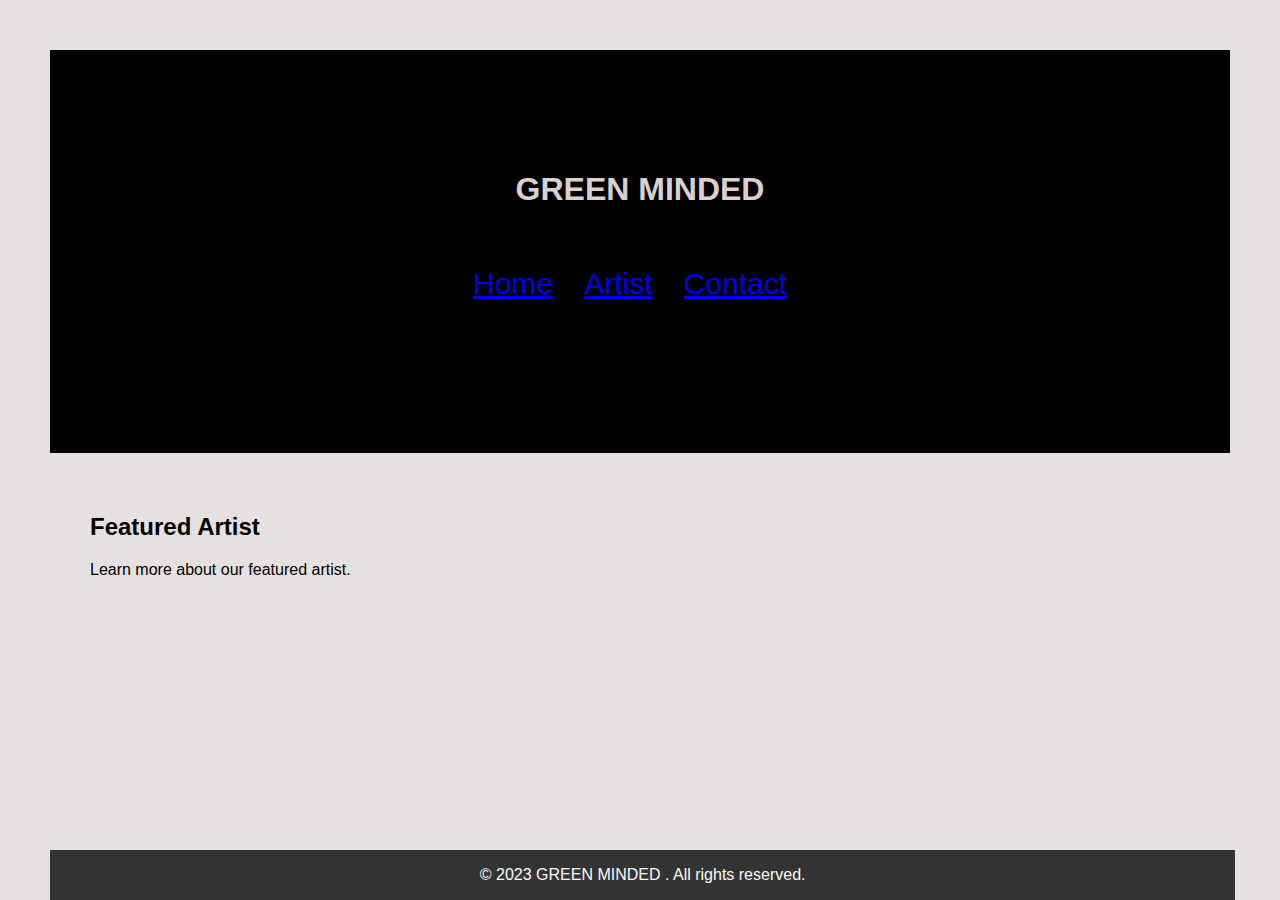
<file: index.html>
<!DOCTYPE html>
<html lang="en">
<head>
    <meta charset="UTF-8">
    <meta name="viewport" content="width=device-width, initial-scale=1.0">
    <link rel="stylesheet" href="styles.css">
    <title>GREEN MINDED</title>
</head>
<body>

    <header>
        <h1> GREEN MINDED </h1>
        <nav>
            <ul>
                <li><a href="index.html">Home</a></li>
                <li><a href="artist.html">Artist</a></li>
                <li><a href="contact.html">Contact</a></li>
            </ul>
        </nav>
    </header>

    <main>
        <section>
            <h2>Featured Artist</h2>
            <p>Learn more about our featured artist.</p>
            <!-- Add artist details here -->
        </section>
    </main>

    <footer>
        <p>&copy; 2023 GREEN MINDED . All rights reserved.</p>
    </footer>

</body>
</html>
</file>
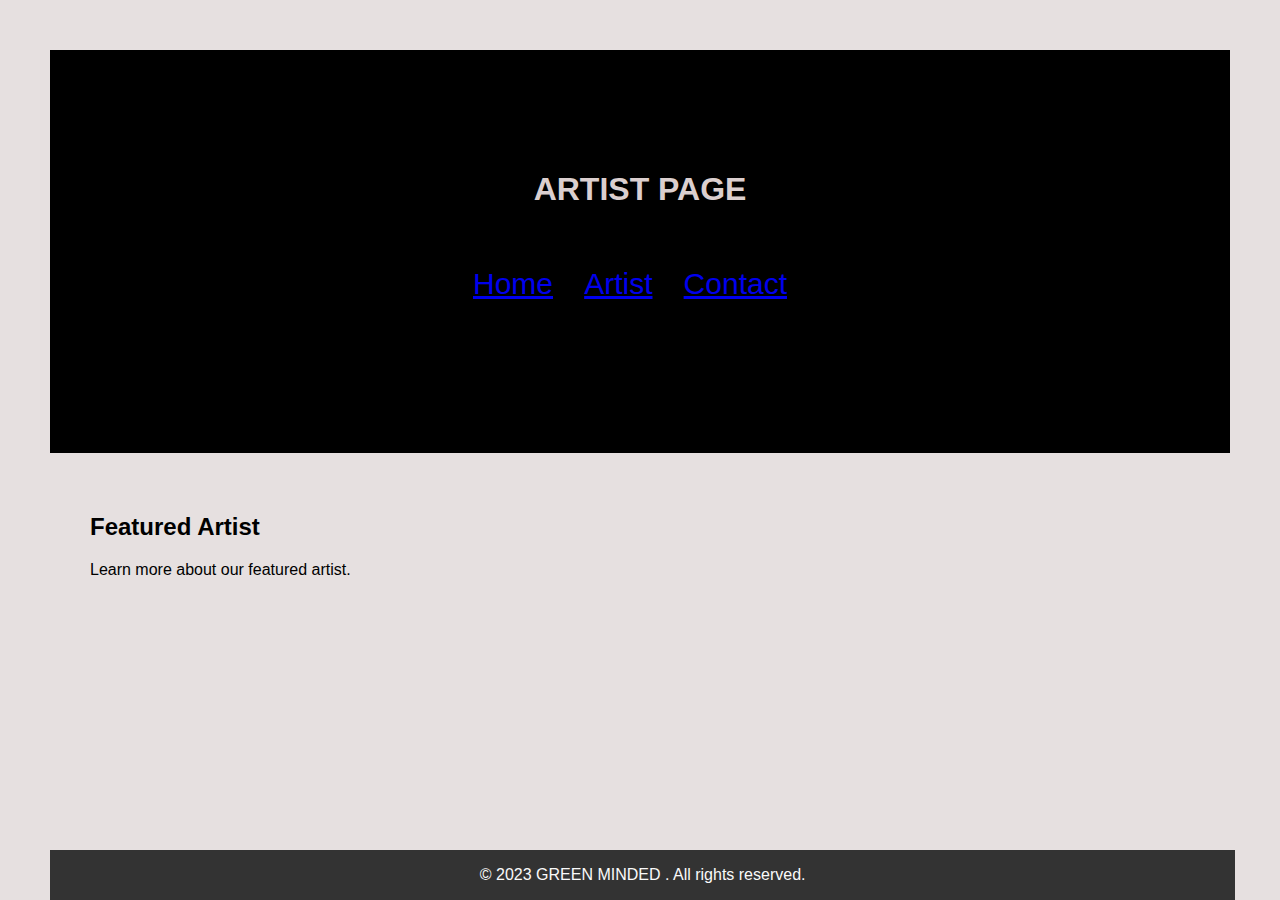
<file: artist.html>
<!DOCTYPE html>
<html lang="en">
<head>
    <meta charset="UTF-8">
    <meta name="viewport" content="width=device-width, initial-scale=1.0">
    <link rel="stylesheet" href="styles.css">
    <title>Artist Page</title>
</head>
<body>

    <header>
        <h1>ARTIST PAGE</h1>
        <nav>
            <ul>
                <li><a href="index.html">Home</a></li>
                <li><a href="artist.html">Artist</a></li>
                <li><a href="contact.html">Contact</a></li>
            </ul>
        </nav>
    </header>

    <main>
        <section>
            <h2>Featured Artist</h2>
            <p>Learn more about our featured artist.</p>
            <!-- Add artist details here -->
        </section>
    </main>

    <footer>
        <p>&copy; 2023 GREEN MINDED . All rights reserved.</p>
    </footer>

</body>
</html>
</file>
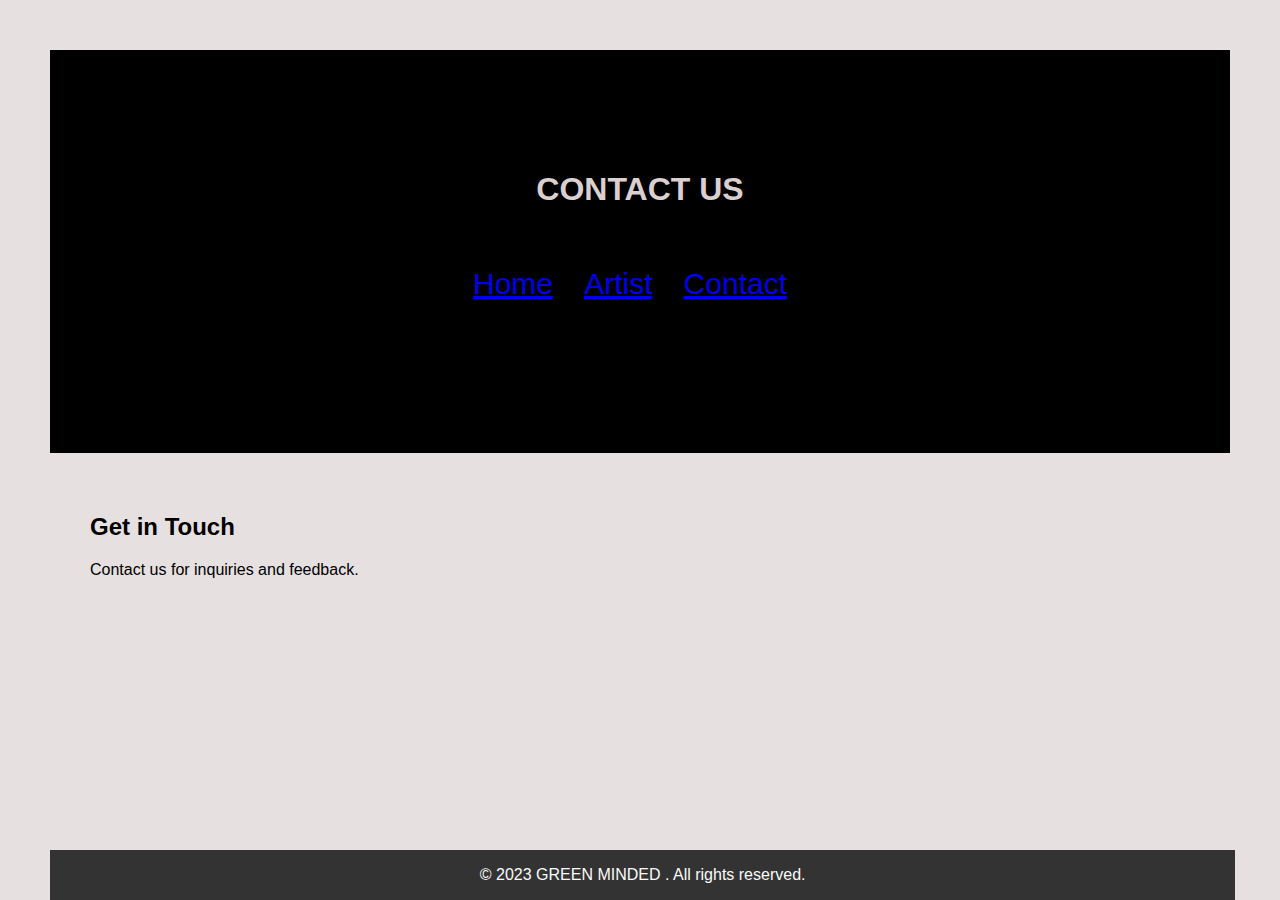
<file: contact.html>
<!DOCTYPE html>
<html lang="en">
<head>
    <meta charset="UTF-8">
    <meta name="viewport" content="width=device-width, initial-scale=1.0">
    <link rel="stylesheet" href="styles.css">
    <title>Contact Page</title>
</head>
<body>

    <header>
        <h1>CONTACT US</h1>
        <nav>
            <ul>
                <li><a href="index.html">Home</a></li>
                <li><a href="artist.html">Artist</a></li>
                <li><a href="contact.html">Contact</a></li>
            </ul>
        </nav>
    </header>

    <main>
        <section>
            <h2>Get in Touch</h2>
            <p>Contact us for inquiries and feedback.</p>
            <!-- Add contact form here -->
        </section>
    </main>

    <footer>
        <p>&copy; 2023 GREEN MINDED . All rights reserved.</p>
    </footer>

</body>
</html>
</file>
<file: styles.css>
body {
    font-family: Arial, sans-serif;
    margin: 25px;
    padding: 25px;
    background-color: #e6e0e0;
}

.img-logo
{
    display: block;
    width: 200.2px;
    margin: auto;;

}
.img-logo
{
    display: block;
    width: 200.2px;
    margin: auto;;

}

header {
    background-color: #000000;
    color: #dbcfcf;
    text-align: center;
    padding: 100px;
}

nav ul {
    list-style-type: none;
    padding: 10px;
    font-size: 40px;
   
}

nav ul li {
    display: inline;
    margin-right: 20px;
    font-size: 30px;
    
}

main {
    padding: 40px;
}

footer {
    background-color: #333;
    color: #fafafa;
    text-align: center;
    position: absolute;
    bottom: 0;
    width: 92.6%;
}
</file>
